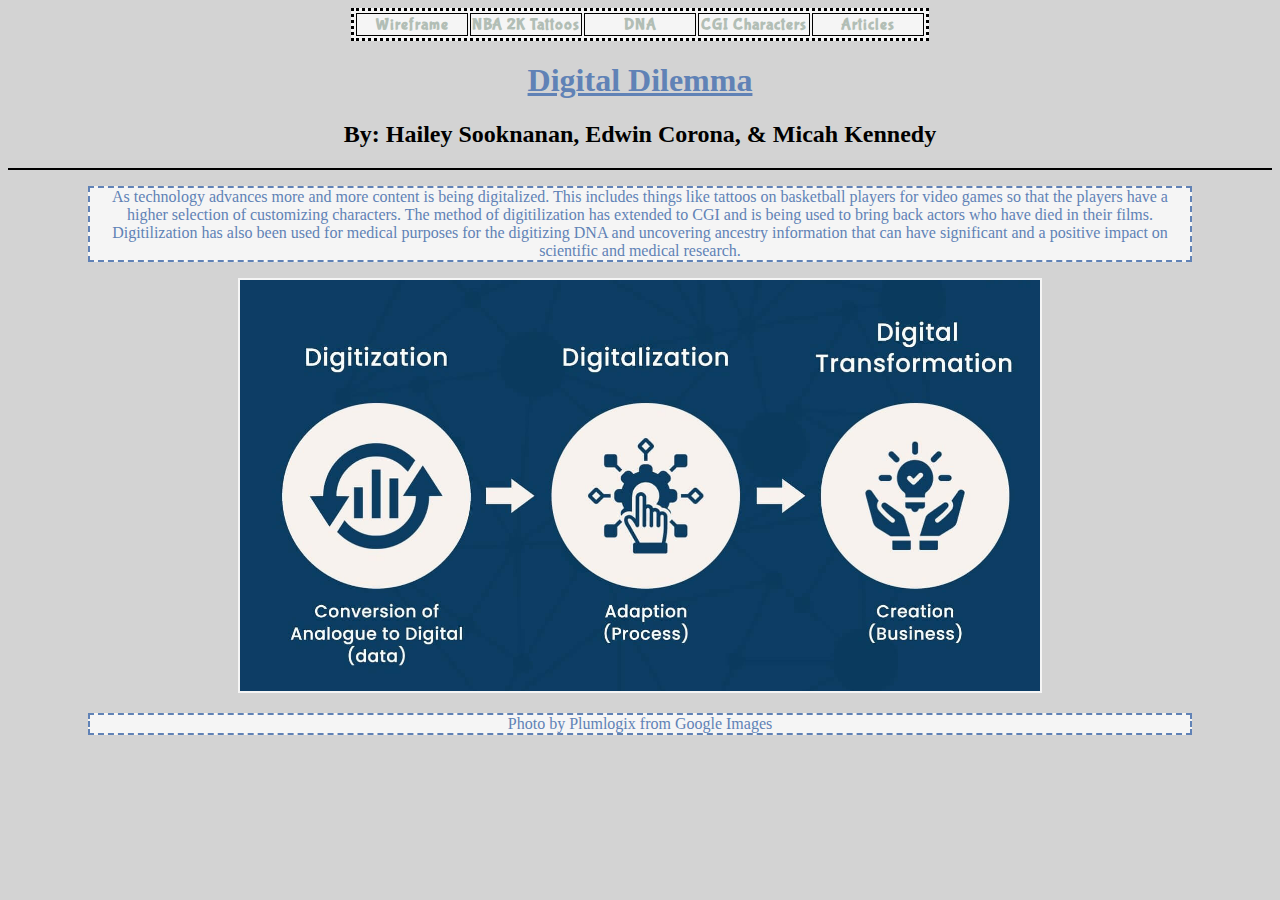
<file: index.html>
<!DOCTYPE html>
<html>
  <head>
    <meta charset="utf-8">
    <meta name="viewport" content="width=device-width">
    <title>Project - Group  Dilemma</title>
    <link rel="icon" type="image/png" href="../images/favicon.png">
    <link type="text/css" rel="stylesheet" href="style.css">
 <link type="text/css" rel="stylesheet" href="../mkpro.css">
    <link rel="preconnect" href="https://fonts.googleapis.com">
    <link rel="preconnect" href="https://fonts.gstatic.com" crossorigin>
    <link href="https://fonts.googleapis.com/css2?family=Bubblegum+Sans&display=swap" rel="stylesheet">
    <style>
     a:link {
  color:#B2BEB5 ;
  background-color: transparent;
  text-decoration: none;
}

a:visited {
  color: #A9A9A9;
  background-color: transparent;
  text-decoration: none;
}

a:hover {
  color: #B2BEB5;
  background-color: whitesmoke;
  text-decoration: underline;
}

a:active {
  color: #818589;
  background-color: transparent;
  text-decoration: underline;
}
      
        </style>
  </head>
  <body>
    <center>
      <table>
        <th width="20%"><a href="html/wireframe.html">Wireframe</a></th>
        <th width="20%"><a href="html/tattoo.html">NBA 2K Tattoos</a></th>
        <th width="20%"><a href="html/dna.html">DNA</a></th>
        <th width="20%"><a href="html/cgi.html">CGI Characters</a></th>
        <th width="20%"><a href="html/page5.html">Articles</a></th>
     
      </table>
<h1>Digital Dilemma</h1>
<h2>By: Hailey Sooknanan, Edwin Corona, & Micah Kennedy</h2>
      <hr color="black">
<p>As technology advances more and more content is being digitalized. This includes things like tattoos on basketball players for video games so that the players have a higher selection of customizing characters. The method of digitilization has extended to CGI and is being used to bring back actors who have died in their films. Digitilization has also been used for medical purposes for the digitizing DNA and uncovering ancestry information that can have significant and a positive impact on scientific and medical research.</p>
<a href="https://plumlogix.com/digitization-vs-digitalization-vs-digital-transformation/"><img src="../images/digitization.jpg" alt="Digitization" width="800"></a>
<p>Photo by Plumlogix from Google Images</p>
      
    </center>
    
  </body>
</html>
</file>
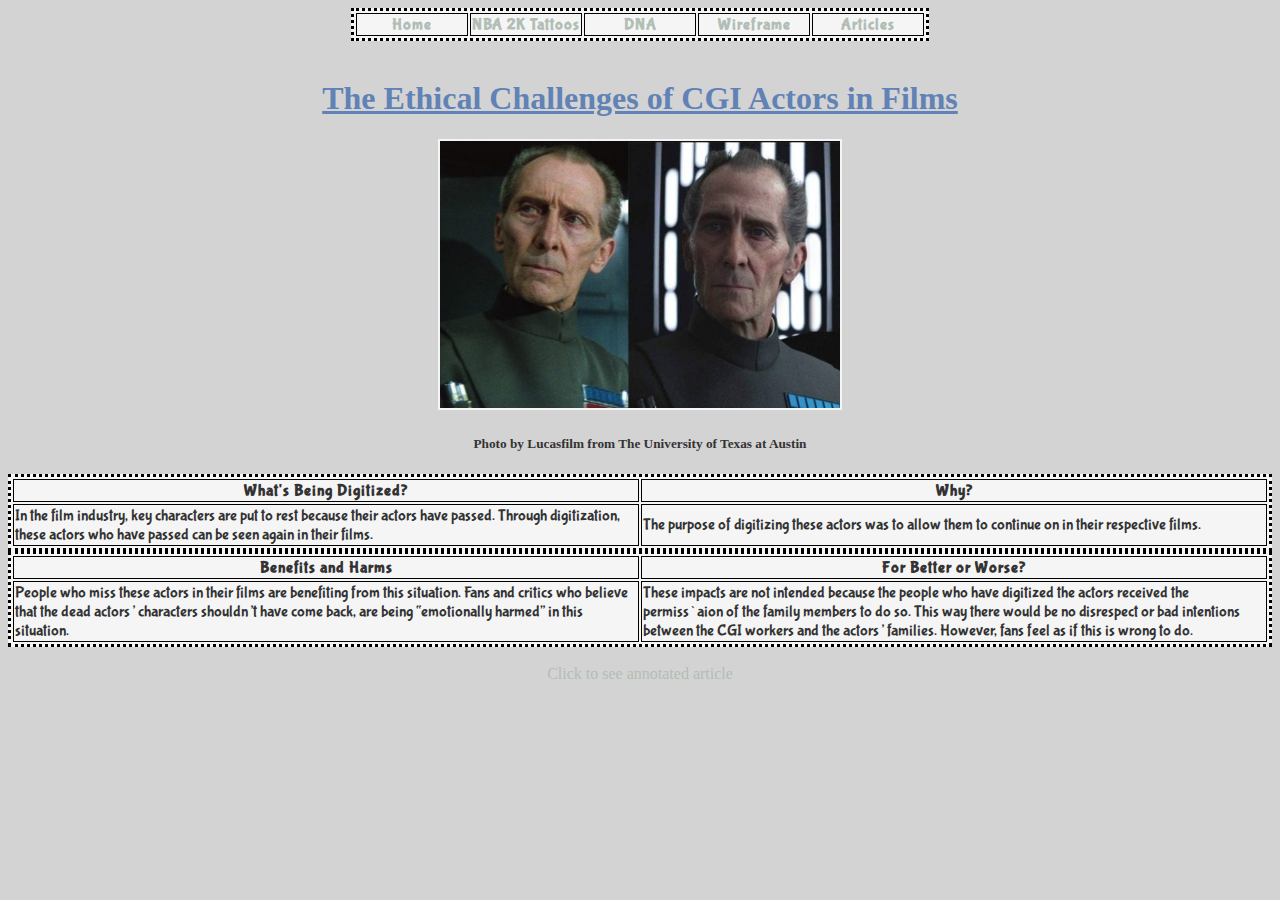
<file: html/cgi.html>
<!DOCTYPE html>
<html>
  <head>
    <meta charset="utf-8">
    <meta name="viewport" content="width=device-width">
    <title>Project - Group Dilemma</title>
    <link type="text/css" rel="stylesheet" href="../style.css">
    <link rel="icon" type="image/png" href="../images/favicon.png">
    <link type="text/css" rel="stylesheet" href="../mkpro.css">
    <link rel="preconnect" href="https://fonts.googleapis.com">
    <link rel="preconnect" href="https://fonts.gstatic.com" crossorigin>
    <link href="https://fonts.googleapis.com/css2?family=Bubblegum+Sans&display=swap" rel="stylesheet">
    <style>
      .myDiv{
        font-family: 'Fantasy', cursive;
      }
        
     a:link {
  color:#B2BEB5 ;
  background-color: transparent;
  text-decoration: none;
}

a:visited {
  color: #A9A9A9;
  background-color: transparent;
  text-decoration: none;
}

a:hover {
  color: #B2BEB5;
  background-color: whitesmoke;
  text-decoration: underline;
}

a:active {
  color: #818589;
  background-color: transparent;
  text-decoration: underline;
}
      </style>
      </style>
  </head>
  <body bgcolor="#FFF7EC">
<center>
  <table>
    <div class="myDiv">
    <th width="20%"><a href="../index.html">Home</a></th>
    <th width="20%"><a href="tattoo.html">NBA 2K Tattoos</a></th>
    <th width="20%"><a href="dna.html">DNA</a></th>
    <th width="20%"><a href="wireframe.html">Wireframe</a></th>
    <th width="20%"><a href="page5.html">Articles</a></th>
    </div>
  </table>
  <br>
  <h1>The Ethical Challenges of CGI Actors in Films</h1>
  <a href="https://mediaengagement.org/research/the-ethics-of-computer-generated-actors/"><img src="../images/cgi.jpg" alt="CGI Characters" width="400"></a>
  <h5>Photo by Lucasfilm from The University of Texas at Austin</h5>
 
  <table>
    <th width="50%">What's Being Digitized?</th>
    <th width="50%">Why?</th>
    <tr>
      <td>In the film industry, key characters are put to rest because their actors have passed. Through digitization, these actors who have passed can be seen again in their films.</td>
      <td>The purpose of digitizing these actors was to allow them to continue on in their respective films.</td>
  </table>
  <table>
    <th width="50%">Benefits and Harms</th>
    <th width="50%">For Better or Worse? </th>
    <tr>
      <td>People who miss these actors in their films are benefiting from this situation. Fans and critics who believe that the dead actors’ characters shouldn’t have come back, are being “emotionally harmed” in this situation.</td>
      <td>These impacts are not intended because the people who have digitized the actors received the permiss`aion of the family members to do so. This way there would be no disrespect or bad intentions between the CGI workers and the actors’ families. However, fans feel as if this is wrong to do.</td>
    </tr>
  </table>
  <br>
  <th width="20%"><a href="../html/page5.html">Click to see annotated article</a></th>
</center>

  
  </body>
</html>
</file>
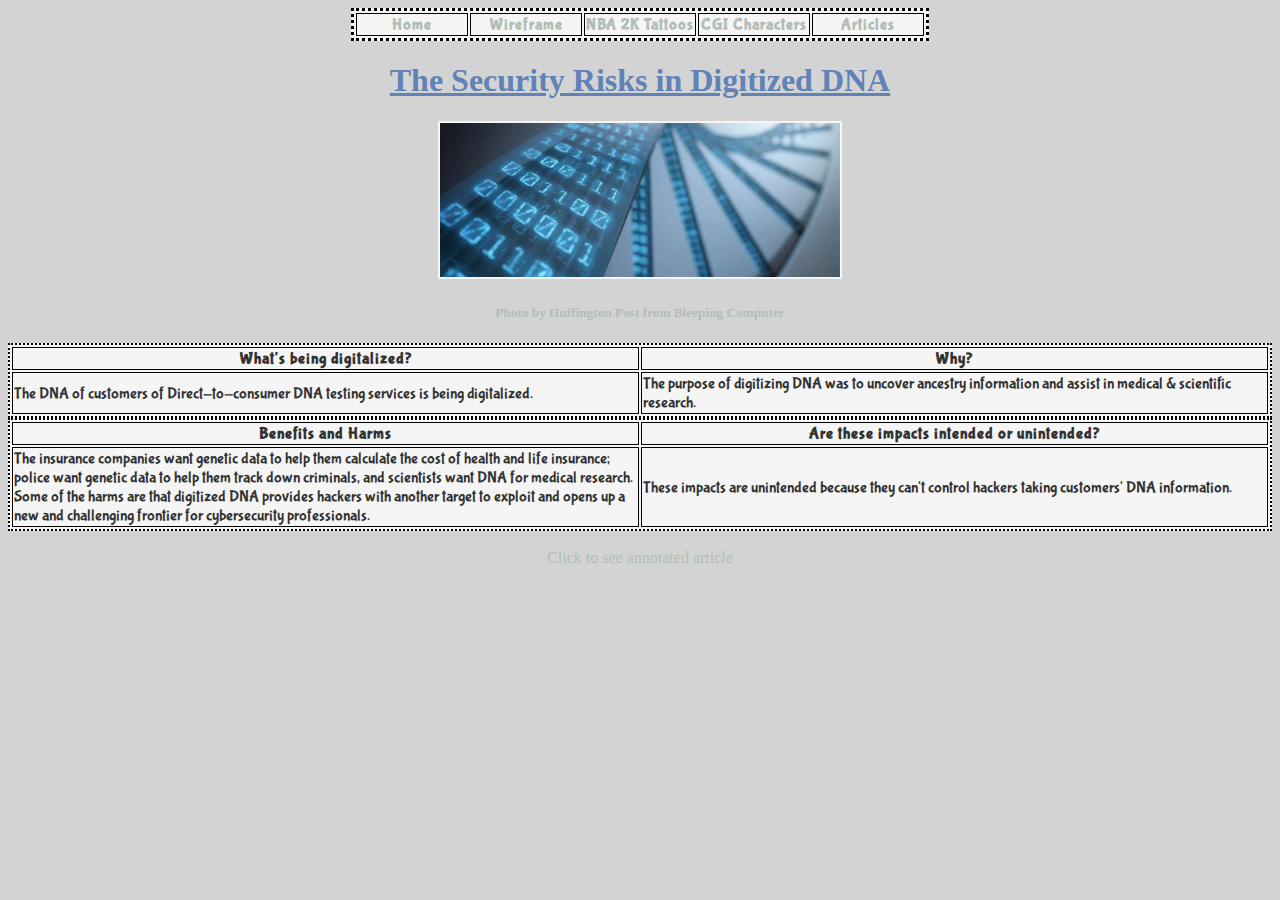
<file: html/dna.html>
<!DOCTYPE html>
<html>
  <head>
    <meta charset="utf-8">
    <meta name="viewport" content="width=device-width">
    <title>Project - Group Dilemma</title>
    <link rel="icon" type="image/png" href="../images/favicon.png">
     <link type="text/css" rel="stylesheet" href="../mkpro.css">
    <link rel="preconnect" href="https://fonts.googleapis.com">
    <link rel="preconnect" href="https://fonts.gstatic.com" crossorigin>
    <link href="https://fonts.googleapis.com/css2?family=Bubblegum+Sans&display=swap" rel="stylesheet">
    <link type="text/css" rel="stylesheet" href="../style.css">
    <style>
     a:link {
  color:#B2BEB5 ;
  background-color: transparent;
  text-decoration: none;
}

a:visited {
  color: #A9A9A9;
  background-color: transparent;
  text-decoration: none;
}

a:hover {
  color: #B2BEB5;
  background-color: whitesmoke;
  text-decoration: underline;
}

a:active {
  color: #818589;
  background-color: transparent;
  text-decoration: underline;
}
      </style>
  </head>
  <body>
    <center>
      <table>
        <div class="myDiv">
        <th width="20%"><a href="../index.html">Home</a></th>
          <th width="20%"><a href="wireframe.html">Wireframe</a></th>
        <th width="20%"><a href="tattoo.html">NBA 2K Tattoos</a></th>
       
        <th width="20%"><a href="cgi.html">CGI Characters</a></th>
        <th width="20%"><a href="page5.html">Articles</a></th>
        </div>
      </table>
      <h1>The Security Risks in Digitized DNA </h1>
      <center>
        <a href="https://www.bleepingcomputer.com/news/security/dna-testing-kits-and-the-security-risks-in-digitized-dna/" target="_blank">
        <img src="../images/dna.webp" alt="DNA" width="400"><h5>Photo by Huffington Post from Bleeping Computer</h5></a></center>
    <table border="2">
    <th width="20%">What's being digitalized?</th>
      <th width="20%">Why?</th>
      <tr>
        <td>The DNA of customers of  Direct-to-consumer DNA testing services is being digitalized. </td>
        <td>The purpose of digitizing DNA was to uncover ancestry information and assist in medical & scientific research.
</td>
    </tr>
    </table>
  <table border="2">
      <th width="20%">Benefits and Harms </th>
      <th width="20%">Are these impacts intended or unintended?</th>
<tr>
  <td>  The insurance companies want genetic data to help them calculate the cost of health and life insurance; police want genetic data to help them track down criminals, and scientists want DNA for medical research. Some of the harms are that digitized DNA provides hackers with another target to exploit and opens up a new and challenging frontier for cybersecurity professionals.
</td>
  <td> These impacts are unintended because they can't control hackers taking customers' DNA information.</td>
</tr>
  </table>
      <br>
      <th width="20%"><a href="../html/page5.html">Click to see annotated article</a></th>
  </body>
</html>
</file>
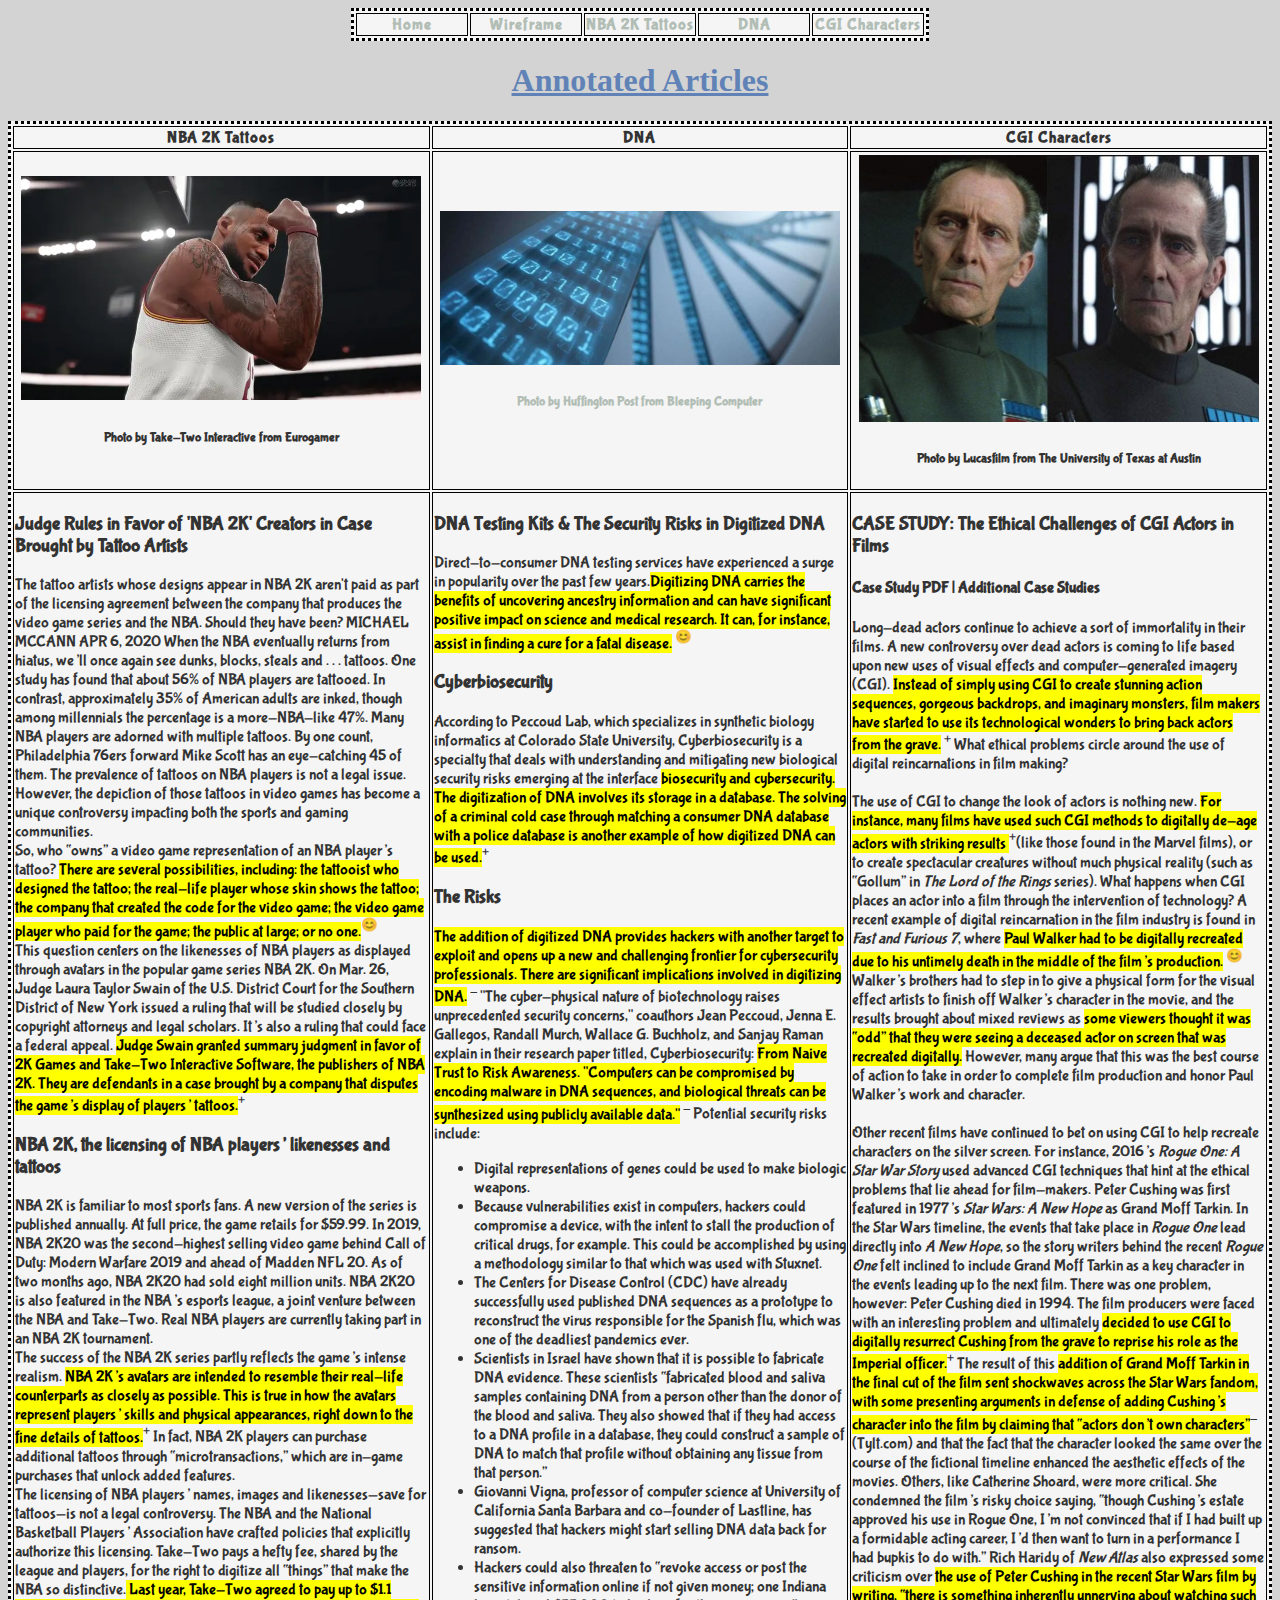
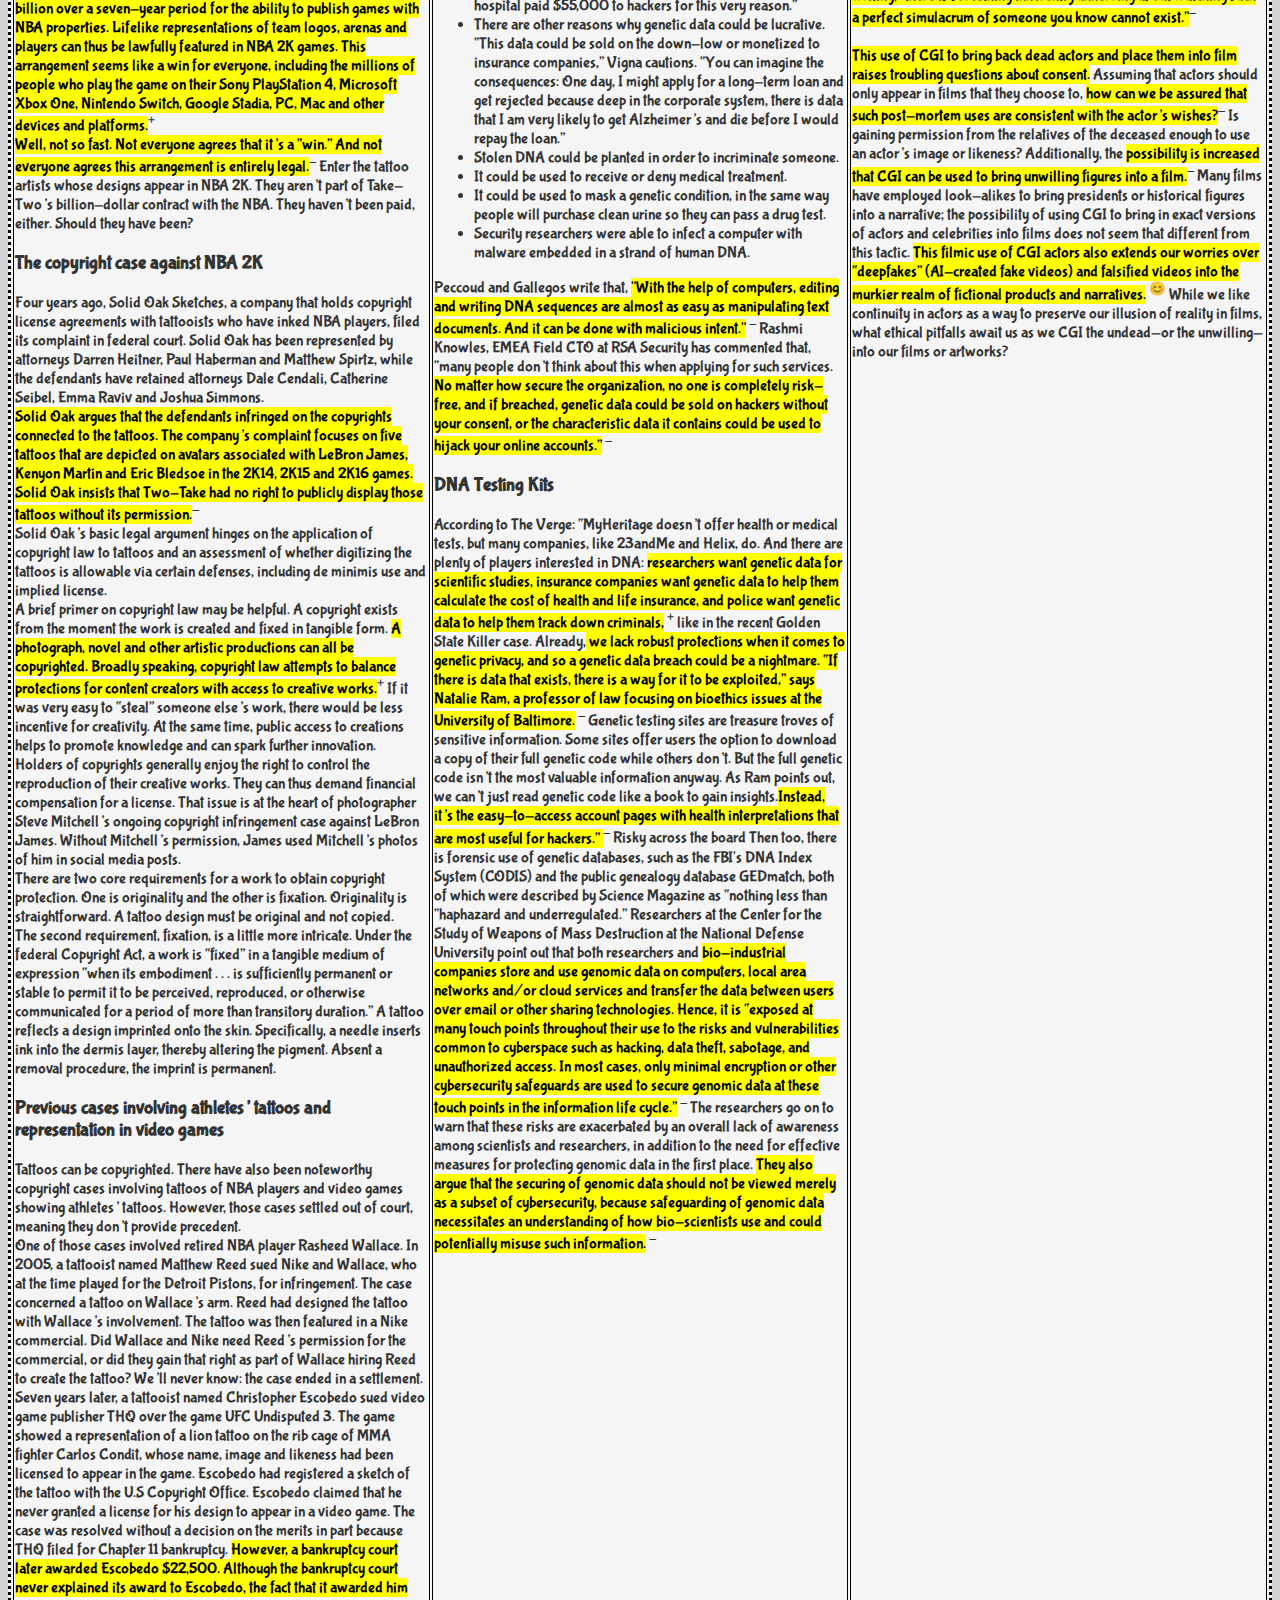
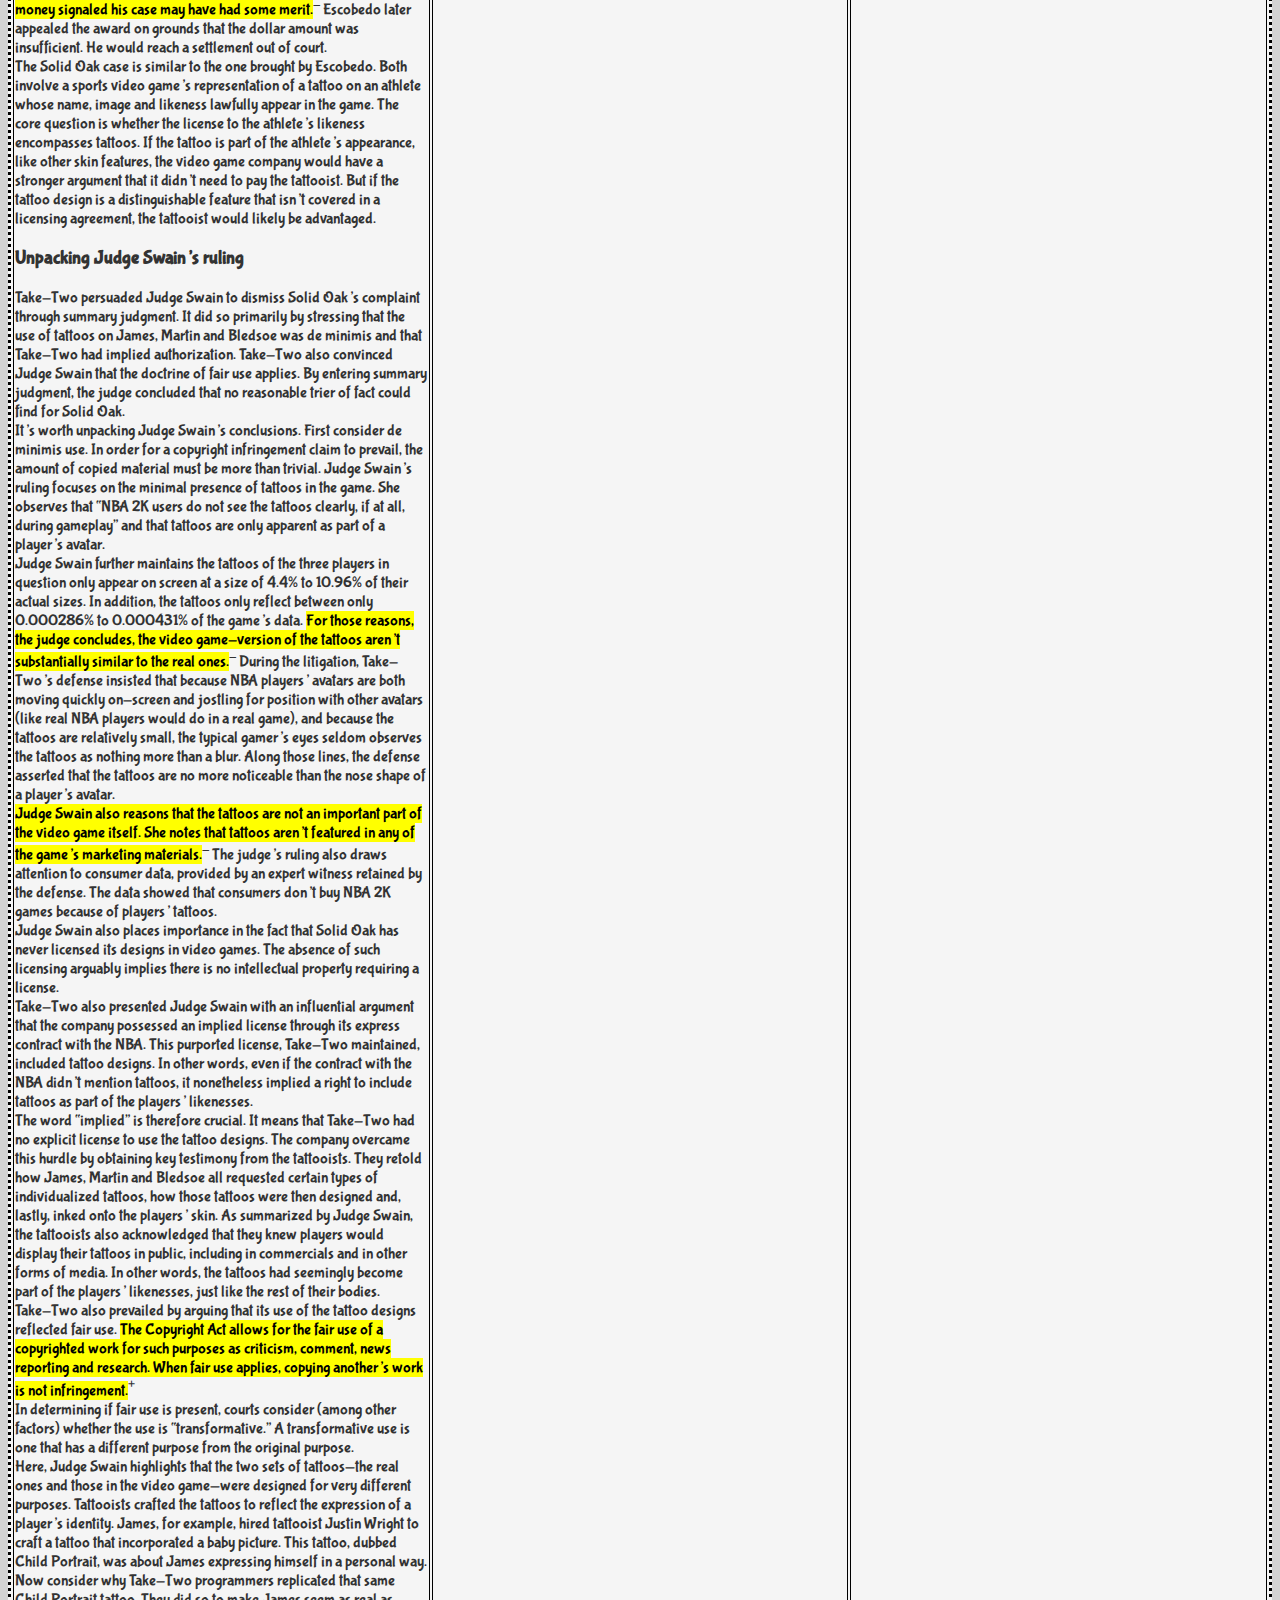
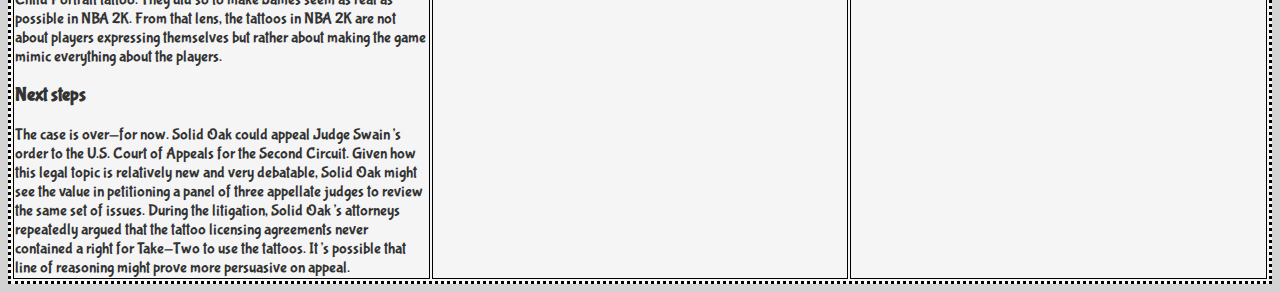
<file: html/page5.html>
<!DOCTYPE html>
<html>
  <head>
    <meta charset="utf-8">
    <meta name="viewport" content="width=device-width">
    <title>LProject - Group Dilemma</title>
    <link rel="icon" type="image/png" href="../images/favicon.png">
    <link type="text/css" rel="stylesheet" href="../mkpro.css">
    <link rel="preconnect" href="https://fonts.googleapis.com">
    <link rel="preconnect" href="https://fonts.gstatic.com" crossorigin>
    <link href="https://fonts.googleapis.com/css2?family=Bubblegum+Sans&display=swap" rel="stylesheet">
    <link href="../style.css" rel="stylesheet" type="text/css" />
    <style>
     a:link {
  color:#B2BEB5 ;
  background-color: transparent;
  text-decoration: none;
}

a:visited {
  color: #A9A9A9;
  background-color: transparent;
  text-decoration: none;
}

a:hover {
  color: #B2BEB5;
  background-color: whitesmoke;
  text-decoration: underline;
}

a:active {
  color: #818589;
  background-color: transparent;
  text-decoration: underline;
}
      
        </style>
  </head>
  <body>
    <center>
    <table>
    <div class="myDiv">
    <th width="20%"><a href="../index.html">Home</a></th>
      <th width="20%"><a href="wireframe.html">Wireframe</a></th>
    <th width="20%"><a href="tattoo.html">NBA 2K Tattoos</a></th>
    <th width="20%"><a href="dna.html">DNA</a></th>
    <th width="20%"><a href="cgi.html">CGI Characters</a></th>
  
    </div>
  </table>
    <h1>Annotated Articles</h1>
 <table>
<th width="33%">NBA 2K Tattoos</th>
      <th width="33%">DNA</th>
      <th width="33%">CGI Characters</th>
      <tr>
        <td><center> <a href="https://www.eurogamer.net/take-two-sued-over-portrayal-of-player-tattoos-in-nba-2k16"><img src="../images/tattoo.webp" alt="NBA 2K Tattoo" width="400"></a><h5>Photo by Take-Two Interactive from Eurogamer</h5></center></td>
        <td><center>  <a href="https://www.bleepingcomputer.com/news/security/dna-testing-kits-and-the-security-risks-in-digitized-dna/" target="_blank"> <img src="../images/dna.webp" alt="DNA" width="400"><h5>Photo by Huffington Post from Bleeping Computer</h5></a></center></td>
        <td><center><a href="https://mediaengagement.org/research/the-ethics-of-computer-generated-actors/"><img src="../images/cgi.jpg" alt="CGI Characters" width="400"></a><h5>Photo by Lucasfilm from The University of Texas at Austin</h5></center></td>
      </tr>
   <tr>
        <td> <h3>Judge Rules in Favor of 'NBA 2K' Creators in Case Brought by Tattoo Artists</h3>
        The tattoo artists whose designs appear in NBA 2K aren't paid as part of the licensing agreement between the company that produces the video game series and the NBA. Should they have been?
        MICHAEL MCCANN
        APR 6, 2020
        When the NBA eventually returns from hiatus, we’ll once again see dunks, blocks, steals and . . . tattoos. One study has found that about 56% of NBA players are tattooed. In contrast, approximately 35% of American adults are inked, though among millennials the percentage is a more-NBA-like 47%. Many NBA players are adorned with multiple tattoos. By one count, Philadelphia 76ers forward Mike Scott has an eye-catching 45 of them.
        The prevalence of tattoos on NBA players is not a legal issue. However, the depiction of those tattoos in video games has become a unique controversy impacting both the sports and gaming communities.
          <br>
          So, who “owns” a video game representation of an NBA player’s tattoo? <mark> There are several possibilities, including: the tattooist who designed the tattoo; the real-life player whose skin shows the tattoo; the company that created the code for the video game; the video game player who paid for the game; the public at large; or no one.</mark><sup>😊</sup>
        <br>  
          This question centers on the likenesses of NBA players as displayed through avatars in the popular game series NBA 2K. On Mar. 26, Judge Laura Taylor Swain of the U.S. District Court for the Southern District of New York issued a ruling that will be studied closely by copyright attorneys and legal scholars. It’s also a ruling that could face a federal appeal. <mark>Judge Swain granted summary judgment in favor of 2K Games and Take-Two Interactive Software, the publishers of NBA 2K. They are defendants in a case brought by a company that disputes the game’s display of players’ tattoos.</mark><sup>+</sup>
         <h3> NBA 2K, the licensing of NBA players’ likenesses and tattoos</h3>
          NBA 2K is familiar to most sports fans. A new version of the series is published annually. At full price, the game retails for $59.99. In 2019, NBA 2K20 was the second-highest selling video game behind Call of Duty: Modern Warfare 2019 and ahead of Madden NFL 20. As of two months ago, NBA 2K20 had sold eight million units. NBA 2K20 is also featured in the NBA’s esports league, a joint venture between the NBA and Take-Two. Real NBA players are currently taking part in an NBA 2K tournament.
          <br>The success of the NBA 2K series partly reflects the game’s intense realism. <mark>NBA 2K’s avatars are intended to resemble their real-life counterparts as closely as possible. This is true in how the avatars represent players’ skills and physical appearances, right down to the fine details of tattoos.</mark><sup>+</sup> In fact, NBA 2K players can purchase additional tattoos through “microtransactions,” which are in-game purchases that unlock added features.
        <br>  The licensing of NBA players’ names, images and likenesses—save for tattoos—is not a legal controversy. The NBA and the National Basketball Players’ Association have crafted policies that explicitly authorize this licensing. Take-Two pays a hefty fee, shared by the league and players, for the right to digitize all “things” that make the NBA so distinctive.<mark> Last year, Take-Two agreed to pay up to $1.1 billion over a seven-year period for the ability to publish games with NBA properties. Lifelike representations of team logos, arenas and players can thus be lawfully featured in NBA 2K games. This arrangement seems like a win for everyone, including the millions of people who play the game on their Sony PlayStation 4, Microsoft Xbox One, Nintendo Switch, Google Stadia, PC, Mac and other devices and platforms.</mark><sup>+</sup>
          <br><mark>Well, not so fast. Not everyone agrees that it’s a “win.” And not everyone agrees this arrangement is entirely legal.</mark><sup>-</sup>
          Enter the tattoo artists whose designs appear in NBA 2K. They aren’t part of Take-Two’s billion-dollar contract with the NBA. They haven’t been paid, either. Should they have been?
<h3>The copyright case against NBA 2K</h3>
Four years ago, Solid Oak Sketches, a company that holds copyright license agreements with tattooists who have inked NBA players, filed its complaint in federal court. Solid Oak has been represented by attorneys Darren Heitner, Paul Haberman and Matthew Spirtz, while the defendants have retained attorneys Dale Cendali, Catherine Seibel, Emma Raviv and Joshua Simmons.
<br><mark>Solid Oak argues that the defendants infringed on the copyrights connected to the tattoos. The company’s complaint focuses on five tattoos that are depicted on avatars associated with LeBron James, Kenyon Martin and Eric Bledsoe in the 2K14, 2K15 and 2K16 games. Solid Oak insists that Two-Take had no right to publicly display those tattoos without its permission.</mark><sup>-</sup>
<br>Solid Oak’s basic legal argument hinges on the application of copyright law to tattoos and an assessment of whether digitizing the tattoos is allowable via certain defenses, including de minimis use and implied license.
<br>A brief primer on copyright law may be helpful. A copyright exists from the moment the work is created and fixed in tangible form. <mark>A photograph, novel and other artistic productions can all be copyrighted. Broadly speaking, copyright law attempts to balance protections for content creators with access to creative works.</mark><sup>+</sup> If it was very easy to “steal” someone else’s work, there would be less incentive for creativity. At the same time, public access to creations helps to promote knowledge and can spark further innovation.
        <br>  Holders of copyrights generally enjoy the right to control the reproduction of their creative works. They can thus demand financial compensation for a license. That issue is at the heart of photographer Steve Mitchell’s ongoing copyright infringement case against LeBron James. Without Mitchell’s permission, James used Mitchell’s photos of him in social media posts.
        <br>  There are two core requirements for a work to obtain copyright protection. One is originality and the other is fixation. Originality is straightforward. A tattoo design must be original and not copied. 
        <br>  The second requirement, fixation, is a little more intricate. Under the federal Copyright Act, a work is “fixed” in a tangible medium of expression “when its embodiment . . . is sufficiently permanent or stable to permit it to be perceived, reproduced, or otherwise communicated for a period of more than transitory duration.” A tattoo reflects a design imprinted onto the skin. Specifically, a needle inserts ink into the dermis layer, thereby altering the pigment. Absent a removal procedure, the imprint is permanent.
      
          <h3>Previous cases involving athletes’ tattoos and representation in video games</h3>
          Tattoos can be copyrighted. There have also been noteworthy copyright cases involving tattoos of NBA players and video games showing athletes’ tattoos. However, those cases settled out of court, meaning they don’t provide precedent.
         <br> One of those cases involved retired NBA player Rasheed Wallace. In 2005, a tattooist named Matthew Reed sued Nike and Wallace, who at the time played for the Detroit Pistons, for infringement. The case concerned a tattoo on Wallace’s arm. Reed had designed the tattoo with Wallace’s involvement. The tattoo was then featured in a Nike commercial. Did Wallace and Nike need Reed’s permission for the commercial, or did they gain that right as part of Wallace hiring Reed to create the tattoo? We’ll never know: the case ended in a settlement.
        <br>  Seven years later, a tattooist named Christopher Escobedo sued video game publisher THQ over the game UFC Undisputed 3. The game showed a representation of a lion tattoo on the rib cage of MMA fighter Carlos Condit, whose name, image and likeness had been licensed to appear in the game. Escobedo had registered a sketch of the tattoo with the U.S Copyright Office. Escobedo claimed that he never granted a license for his design to appear in a video game. The case was resolved without a decision on the merits in part because THQ filed for Chapter 11 bankruptcy. <mark>However, a bankruptcy court later awarded Escobedo $22,500. Although the bankruptcy court never explained its award to Escobedo, the fact that it awarded him money signaled his case may have had some merit.</mark><sup>-</sup> Escobedo later appealed the award on grounds that the dollar amount was insufficient. He would reach a settlement out of court.
         <br> The Solid Oak case is similar to the one brought by Escobedo. Both involve a sports video game’s representation of a tattoo on an athlete whose name, image and likeness lawfully appear in the game. The core question is whether the license to the athlete’s likeness encompasses tattoos. If the tattoo is part of the athlete’s appearance, like other skin features, the video game company would have a stronger argument that it didn’t need to pay the tattooist. But if the tattoo design is a distinguishable feature that isn’t covered in a licensing agreement, the tattooist would likely be advantaged.
         <h3> Unpacking Judge Swain’s ruling</h3>
          Take-Two persuaded Judge Swain to dismiss Solid Oak’s complaint through summary judgment. It did so primarily by stressing that the use of tattoos on James, Martin and Bledsoe was de minimis and that Take-Two had implied authorization. Take-Two also convinced Judge Swain that the doctrine of fair use applies. By entering summary judgment, the judge concluded that no reasonable trier of fact could find for Solid Oak.
          <br>It’s worth unpacking Judge Swain’s conclusions. First consider de minimis use. In order for a copyright infringement claim to prevail, the amount of copied material must be more than trivial. Judge Swain’s ruling focuses on the minimal presence of tattoos in the game. She observes that “NBA 2K users do not see the tattoos clearly, if at all, during gameplay” and that tattoos are only apparent as part of a player’s avatar.
         <br> Judge Swain further maintains the tattoos of the three players in question only appear on screen at a size of 4.4% to 10.96% of their actual sizes. In addition, the tattoos only reflect between only 0.000286% to 0.000431% of the game’s data. <mark>For those reasons, the judge concludes, the video game-version of the tattoos aren’t substantially similar to the real ones.</mark><sup>-</sup> During the litigation, Take-Two’s defense insisted that because NBA players’ avatars are both moving quickly on-screen and jostling for position with other avatars (like real NBA players would do in a real game), and because the tattoos are relatively small, the typical gamer’s eyes seldom observes the tattoos as nothing more than a blur. Along those lines, the defense asserted that the tattoos are no more noticeable than the nose shape of a player’s avatar.
         <br> <mark>Judge Swain also reasons that the tattoos are not an important part of the video game itself. She notes that tattoos aren’t featured in any of the game’s marketing materials.</mark><sup>-</sup> The judge’s ruling also draws attention to consumer data, provided by an expert witness retained by the defense. The data showed that consumers don’t buy NBA 2K games because of players’ tattoos.
        <br>  Judge Swain also places importance in the fact that Solid Oak has never licensed its designs in video games. The absence of such licensing arguably implies there is no intellectual property requiring a license.
         <br> Take-Two also presented Judge Swain with an influential argument that the company possessed an implied license through its express contract with the NBA. This purported license, Take-Two maintained, included tattoo designs. In other words, even if the contract with the NBA didn’t mention tattoos, it nonetheless implied a right to include tattoos as part of the players’ likenesses.
       <br>   The word “implied” is therefore crucial. It means that Take-Two had no explicit license to use the tattoo designs. The company overcame this hurdle by obtaining key testimony from the tattooists. They retold how James, Martin and Bledsoe all requested certain types of individualized tattoos, how those tattoos were then designed and, lastly, inked onto the players’ skin. As summarized by Judge Swain, the tattooists also acknowledged that they knew players would display their tattoos in public, including in commercials and in other forms of media. In other words, the tattoos had seemingly become part of the players’ likenesses, just like the rest of their bodies.
       <br>   Take-Two also prevailed by arguing that its use of the tattoo designs reflected fair use. <mark> The Copyright Act allows for the fair use of a copyrighted work for such purposes as criticism, comment, news reporting and research. When fair use applies, copying another’s work is not infringement.</mark><sup>+</sup>
        <br>  In determining if fair use is present, courts consider (among other factors) whether the use is “transformative.” A transformative use is one that has a different purpose from the original purpose.
        <br>  Here, Judge Swain highlights that the two sets of tattoos—the real ones and those in the video game—were designed for very different purposes. Tattooists crafted the tattoos to reflect the expression of a player’s identity. James, for example, hired tattooist Justin Wright to craft a tattoo that incorporated a baby picture. This tattoo, dubbed Child Portrait, was about James expressing himself in a personal way. Now consider why Take-Two programmers replicated that same Child Portrait tattoo. They did so to make James seem as real as possible in NBA 2K. From that lens, the tattoos in NBA 2K are not about players expressing themselves but rather about making the game mimic everything about the players.
         <h3> Next steps</h3>
          The case is over—for now. Solid Oak could appeal Judge Swain’s order to the U.S. Court of Appeals for the Second Circuit. Given how this legal topic is relatively new and very debatable, Solid Oak might see the value in petitioning a panel of three appellate judges to review the same set of issues. During the litigation, Solid Oak’s attorneys repeatedly argued that the tattoo licensing agreements never contained a right for Take-Two to use the tattoos. It’s possible that line of reasoning might prove more persuasive on appeal.
        </td>
       
        <td style="vertical-align: top;"> <h3>DNA Testing Kits & The Security Risks in Digitized DNA</h3>
          Direct-to-consumer DNA testing services have experienced a surge in popularity over the past few years.<mark>Digitizing DNA carries the benefits of uncovering ancestry information and can have significant positive impact on science and medical research. It can, for instance, assist in finding a cure for a fatal disease.</mark> <sup>😊</sup>
          <br>
          <h3>Cyberbiosecurity</h3>
          According to Peccoud Lab, which specializes in synthetic biology informatics at Colorado State University, Cyberbiosecurity is a specialty that deals with understanding and mitigating new biological security risks emerging at the interface <mark>biosecurity and cybersecurity. The digitization of DNA involves its storage in a database. The solving of a criminal cold case through matching a consumer DNA database with a police database is another example of how digitized DNA can be used.</mark><sup>+</sup>
        <br>
          <h3>The Risks
</h3>
          <mark>The addition of digitized DNA provides hackers with another target to exploit and opens up a new and challenging frontier for cybersecurity professionals. There are significant implications involved in digitizing DNA.</mark> <sup>-</sup>
          "The cyber-physical nature of biotechnology raises unprecedented security concerns," coauthors Jean Peccoud, Jenna E. Gallegos, Randall Murch, Wallace G. Buchholz, and Sanjay Raman explain in their research paper titled, Cyberbiosecurity: <mark>From Naive Trust to Risk Awareness. "Computers can be compromised by encoding malware in DNA sequences, and biological threats can be synthesized using publicly available data."</mark> <sup>-</sup>
          Potential security risks include:
<ul>
  <li>Digital representations of genes could be used to make biologic weapons.
</li>
  <li>Because vulnerabilities exist in computers, hackers could compromise a device, with the intent to stall the production of critical drugs, for example. This could be accomplished by using a methodology similar to 
  that which was used with Stuxnet.
</li>
  <li>The Centers for Disease Control (CDC) have already successfully used published DNA sequences as a prototype to reconstruct the virus responsible for the Spanish flu, which was one of the deadliest pandemics ever.
</li>
  <li>Scientists in Israel have shown that it is possible to fabricate DNA evidence. These scientists “fabricated blood and saliva samples containing DNA from a person other than the donor of the blood and saliva. They also showed that if they had access to a DNA profile in a database, they could construct a sample of DNA to match that profile without obtaining any tissue from that person.”
</li>
  <li>Giovanni Vigna, professor of computer science at University of California Santa Barbara and co-founder of Lastline, has suggested that hackers might start selling DNA data back for ransom.
</li>
  <li>Hackers could also threaten to “revoke access or post the sensitive information online if not given money; one Indiana hospital paid $55,000 to hackers for this very reason.”
</li>
  <li>There are other reasons why genetic data could be lucrative. “This data could be sold on the down-low or monetized to insurance companies,” Vigna cautions. “You can imagine the consequences: One day, I might apply for a long-term loan and get rejected because deep in the corporate system, there is data that I am very likely to get Alzheimer’s and die before I would repay the loan.”
</li>
  <li>Stolen DNA could be planted in order to incriminate someone.</li>
  <li>It could be used to receive or deny  medical treatment.
</li>
  <li>It could be used to mask a genetic condition, in the same way people will purchase clean urine so they can pass a drug test.
</li>
  <li>Security researchers were able to infect a computer with malware embedded in a strand of human DNA.
</li>
</ul>
          Peccoud and Gallegos write that, <mark>"With the help of computers, editing and writing DNA sequences are almost as easy as manipulating text documents. And it can be done with malicious intent."</mark> <sup>-</sup> Rashmi Knowles, EMEA Field CTO at RSA Security has commented that, “many people don’t think about this when applying for such services. <mark>No matter how secure the organization, no one is completely risk-free, and if breached, genetic data could be sold on hackers without your consent, or the characteristic data it contains could be used to hijack your online accounts.”</mark> <sup>-</sup>
<br> 
          <h3>DNA Testing Kits
</h3>
          According to The Verge:
          “MyHeritage doesn’t offer health or medical tests, but many companies, like 23andMe and Helix, do. And there are plenty of players interested in DNA: <mark>researchers want genetic data for scientific studies, insurance companies want genetic data to help them calculate the cost of health and life insurance, and police want genetic data to help them track down criminals,</mark> <sup>+</sup> like in the recent Golden State Killer case. Already,<mark> we lack robust protections when it comes to genetic privacy, and so a genetic data breach could be a nightmare. “If there is data that exists, there is a way for it to be exploited,” says Natalie Ram, a professor of law focusing on bioethics issues at the University of Baltimore.</mark> <sup>-</sup>
          Genetic testing sites are treasure troves of sensitive information. Some sites offer users the option to download a copy of their full genetic code while others don’t. But the full genetic code isn’t the most valuable information anyway. As Ram points out, we can’t just read genetic code like a book to gain insights.<mark>Instead, it’s the easy-to-access account pages with health interpretations that are most useful for hackers.” </mark> <sup>-</sup>
          Risky across the board
          Then too, there is forensic use of genetic databases, such as the FBI's DNA Index System (CODIS) and the public genealogy database GEDmatch, both of which were described by Science Magazine as “nothing less than “haphazard and underregulated.”
          Researchers at the Center for the Study of Weapons of Mass Destruction at the National Defense University point out that both researchers and <mark>bio-industrial companies store and use genomic data on computers, local area networks and/or cloud services and transfer the data between users over email or other sharing technologies. Hence, it is “exposed at many touch points throughout their use to the risks and vulnerabilities common to cyberspace such as hacking, data theft, sabotage, and unauthorized access. In most cases, only minimal encryption or other cybersecurity safeguards are used to secure genomic data at these touch points in the information life cycle.”</mark> <sup>-</sup>
          The researchers go on to warn that these risks are exacerbated by an overall lack of awareness among scientists and researchers, in addition to the need for effective measures for protecting genomic data in the first place. <mark>They also argue that the securing of genomic data should not be viewed merely as a subset of cybersecurity, because safeguarding of genomic data necessitates an understanding of how bio-scientists use and could potentially misuse such information.</mark> <sup>-</sup>
        </td>
     <td style="vertical-align: top;"><h3>CASE STUDY: The Ethical Challenges of CGI Actors in Films</h3>
       
       <h4>Case Study PDF | Additional Case Studies</h4>

       Long-dead actors continue to achieve a sort of immortality in their films. A new controversy over dead actors is coming to life based upon new uses of visual effects and computer-generated imagery (CGI). <mark>Instead of simply using CGI to create stunning action sequences, gorgeous backdrops, and imaginary monsters, film makers have started to use its technological wonders to bring back actors from the grave.</mark> <sup>+</sup> What ethical problems circle around the use of digital reincarnations in film making? 
       <br><br>
       The use of CGI to change the look of actors is nothing new. <mark>For instance, many films have used such CGI methods to digitally de-age actors with striking results </mark> <sup>+</sup>(like those found in the Marvel films), or to create spectacular creatures without much physical reality (such as “Gollum” in <i>The Lord of the Rings</i> series). What happens when CGI places an actor into a film through the intervention of technology? A recent example of digital reincarnation in the film industry is found in <i>Fast and Furious 7</i>, where <mark>Paul Walker had to be digitally recreated due to his untimely death in the middle of the film’s production.</mark> <sup>😊</sup>Walker’s brothers had to step in to give a physical form for the visual effect artists to finish off Walker’s character in the movie, and the results brought about mixed reviews as <mark>some viewers thought it was “odd” that they were seeing a deceased actor on screen that was recreated digitally.</mark> However, many argue that this was the best course of action to take in order to complete film production and honor Paul Walker’s work and character.
       <br><br>
       Other recent films have continued to bet on using CGI to help recreate characters on the silver screen. For instance, 2016’s <i>Rogue One: A Star War Story</i> used advanced CGI techniques that hint at the ethical problems that lie ahead for film-makers. Peter Cushing was first featured in 1977’s <i>Star Wars: A New Hope</i> as Grand Moff Tarkin. In the Star Wars timeline, the events that take place in <i>Rogue One</i> lead directly into <i>A New Hope</i>, so the story writers behind the recent <i>Rogue One</i> felt inclined to include Grand Moff Tarkin as a key character in the events leading up to the next film. There was one problem, however: Peter Cushing died in 1994. The film producers were faced with an interesting problem and ultimately <mark>decided to use CGI to digitally resurrect Cushing from the grave to reprise his role as the Imperial officer.</mark><sup>+</sup> The result of this <mark>addition of Grand Moff Tarkin in the final cut of the film sent shockwaves across the Star Wars fandom, with some presenting arguments in defense of adding Cushing’s character into the film by claiming that “actors don’t own characters”</mark><sup>-</sup> (Tylt.com) and that the fact that the character looked the same over the course of the fictional timeline enhanced the aesthetic effects of the movies. Others, like Catherine Shoard, were more critical. She condemned the film’s risky choice saying, “though Cushing’s estate approved his use in Rogue One, I’m not convinced that if I had built up a formidable acting career, I’d then want to turn in a performance I had bupkis to do with.” Rich Haridy of <i>New Atlas</i> also expressed some criticism over <mark>the use of Peter Cushing in the recent Star Wars film by writing, “there is something inherently unnerving about watching such a perfect simulacrum of someone you know cannot exist.”</mark><sup>-</sup>
       <br><br>
       <mark>This use of CGI to bring back dead actors and place them into film raises troubling questions about consent.</mark> Assuming that actors should only appear in films that they choose to, <mark>how can we be assured that such post-mortem uses are consistent with the actor’s wishes?</mark><sup>-</sup>  Is gaining permission from the relatives of the deceased enough to use an actor’s image or likeness? Additionally, the <mark>possibility is increased that CGI can be used to bring unwilling figures into a film.</mark><sup>-</sup> Many films have employed look-alikes to bring presidents or historical figures into a narrative; the possibility of using CGI to bring in exact versions of actors and celebrities into films does not seem that different from this tactic. <mark>This filmic use of CGI actors also extends our worries over “deepfakes” (AI-created fake videos) and falsified videos into the murkier realm of fictional products and narratives.</mark><sup> 😊</sup> While we like continuity in actors as a way to preserve our illusion of reality in films, what ethical pitfalls await us as we CGI the undead—or the unwilling—into our films or artworks?
     </td>
      </tr>
    
    </table>



    </center>
  </body>
</html>
</file>
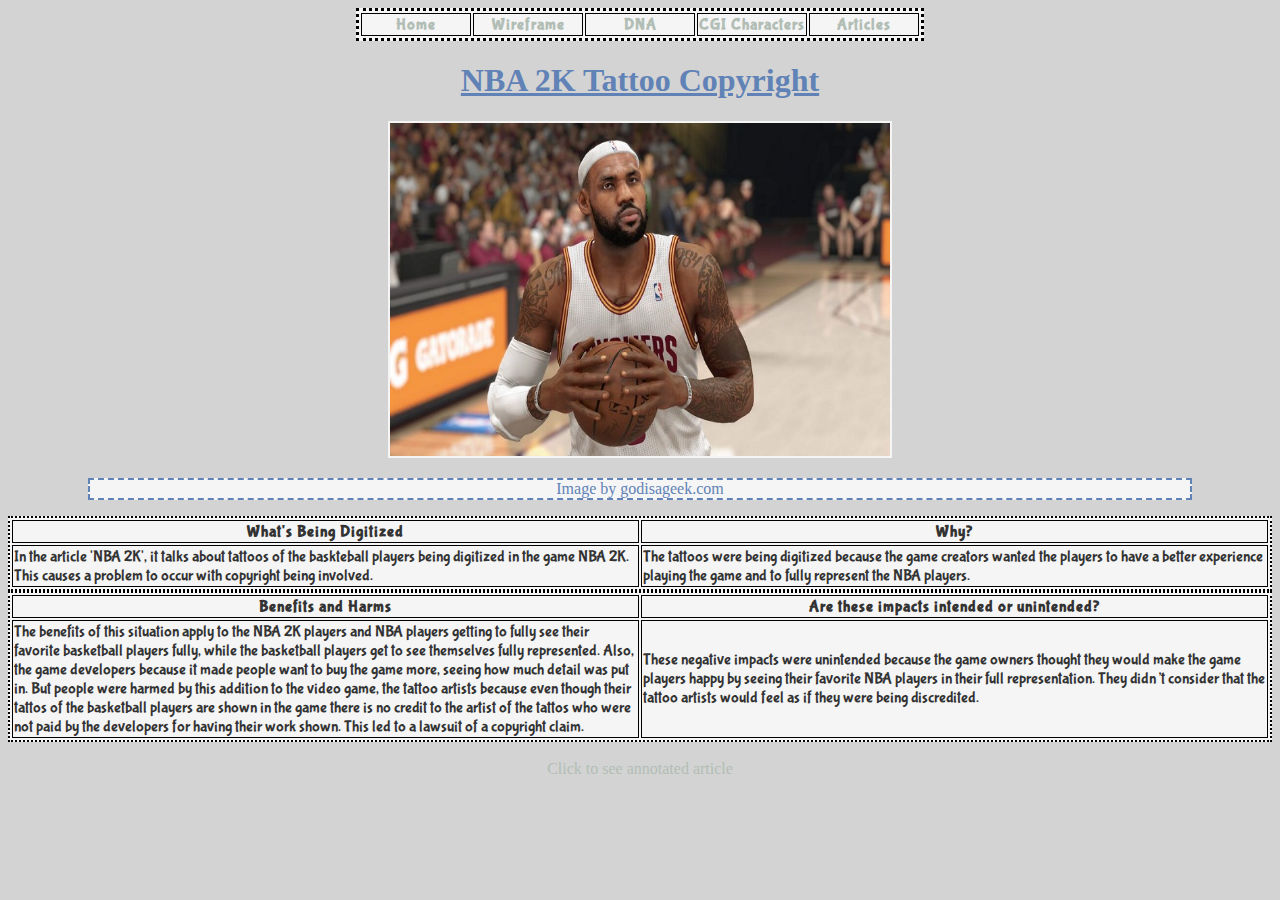
<file: html/tattoo.html>
<!DOCTYPE html>
<html>
  <head>
    <meta charset="utf-8">
    <meta name="viewport" content="width=device-width">
    <title>Project - Group Dilemma</title>
    <link rel="icon" type="image/png" href="../images/favicon.png">
    <link type="text/css" rel="stylesheet" href="../mkpro.css">
    <link rel="preconnect" href="https://fonts.googleapis.com">
    <link rel="preconnect" href="https://fonts.gstatic.com" crossorigin>
    <link href="https://fonts.googleapis.com/css2?family=Bubblegum+Sans&display=swap" rel="stylesheet">
    <link type="text/css" rel="stylesheet" href="../style.css">
    <style>
     a:link {
  color:#B2BEB5 ;
  background-color: transparent;
  text-decoration: none;
}

a:visited {
  color: #A9A9A9;
  background-color: transparent;
  text-decoration: none;
}

a:hover {
  color: #B2BEB5;
  background-color: whitesmoke;
  text-decoration: underline;
}

a:active {
  color: #818589;
  background-color: transparent;
  text-decoration: underline;
}
      </style>
  </head>
  <body>
    <center>
      <table>
        <div class="myDiv">
        <th width="20%"><a href="../index.html">Home</a></th>
          <th width="20%"><a href="wireframe.html">Wireframe</a></th>
        
        <th width="20%"><a href="dna.html">DNA</a></th>
        <th width="20%"><a href="cgi.html">CGI Characters</a></th>
        <th width="20%"><a href="page5.html">Articles</a></th>
        </div>
      </table>
<h1>NBA 2K Tattoo Copyright</h1>
 <a href="https://www.godisageek.com/2015/09/nba-2k16-introduces-fully-customisable-tattoos-myplayer-mode/"><img src="../images/nba2k.jpg" alt="NBA 2K Tattoo" width="500" height="333"></a>
<p>Image by godisageek.com</p>
    
<table border="2">
  <th width="50%">What's Being Digitized</th>
  <th width="50%">Why?</th>
  <tr>
    <td>In the article 'NBA 2K', it talks about tattoos of the baskteball players being digitized in the game NBA 2K. This causes a problem to occur with copyright being involved.</td>
 <td>The tattoos were being digitized because the game creators wanted the players to have a better experience playing the game and to fully represent the NBA players.</td>
  </tr>
</table> 
    <table border="2">
       <th width="50%">Benefits and Harms</th>
  <th width="50%">Are these impacts intended or unintended?</th>
      <tr>
      <td>The benefits of this situation apply to the NBA 2K players and NBA players getting to fully see their favorite basketball players fully, while the basketball players get to see themselves fully represented. Also, the game developers because it made people want to buy the game more, seeing how much detail was put in. But people were harmed by this addition to the video game, the tattoo artists because even though their tattos of the basketball players are shown in the game there is no credit to the artist of the tattos who were not paid by the developers for having their work shown. This led to a lawsuit of a copyright claim.</td>
        <td>
       These negative impacts were unintended because the game owners thought they would make the game players happy by seeing their favorite NBA players in their full representation. They didn’t consider that the tattoo artists would feel as if they were being discredited.
        </td>
      </tr>
    </table>
      
      <br>
      <th width="20%"><a href="../html/page5.html">Click to see annotated article</a></th>
  </center>







  </body> 
</html>
</file>
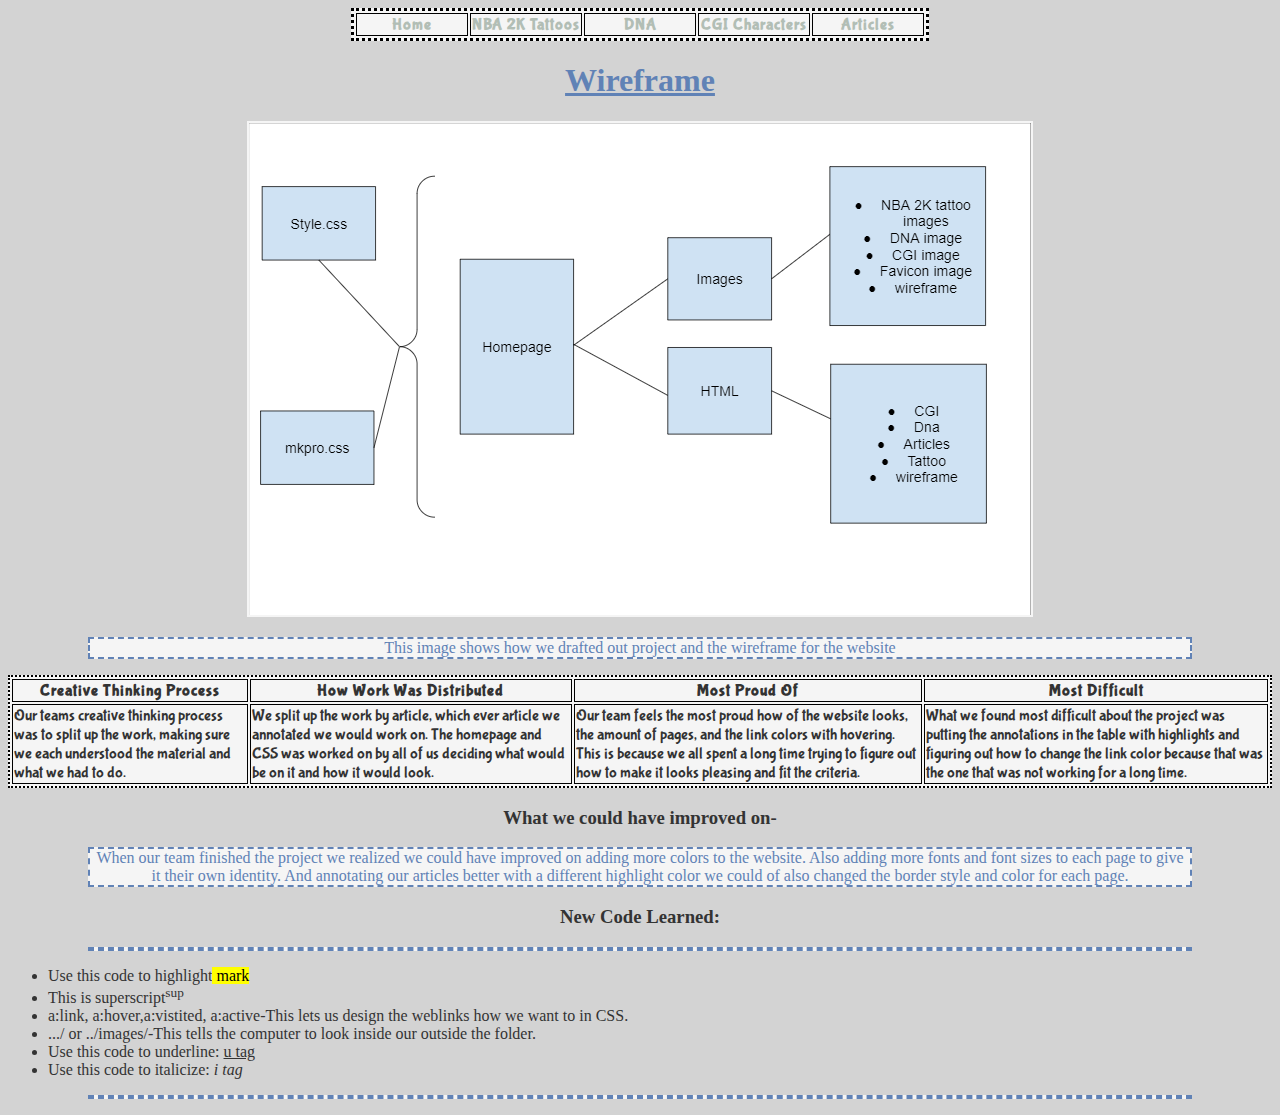
<file: html/wireframe.html>
<!DOCTYPE html>
<html>
<head>
  <meta charset="utf-8">
  <meta name="viewport" content="width=device-width">
  <title>Project - Group Dilemma</title>
  <link rel="icon" type="image/png" href="../images/favicon.png">
    <link href="../style.css" rel="stylesheet" type="text/css" />
  <link type="text/css" rel="stylesheet" href="../mkpro.css">
    <link rel="preconnect" href="https://fonts.googleapis.com">
    <link rel="preconnect" href="https://fonts.gstatic.com" crossorigin>
    <link href="https://fonts.googleapis.com/css2?family=Bubblegum+Sans&display=swap" rel="stylesheet">
  <style>
     a:link {
  color:#B2BEB5 ;
  background-color: transparent;
  text-decoration: none;
  }

  a:visited {
  color: #A9A9A9;
  background-color: transparent;
  text-decoration: none;
  }

  a:hover {
  color: #B2BEB5;
  background-color: whitesmoke;
  text-decoration: underline;
  }

  a:active {
  color: #818589;
  background-color: transparent;
  text-decoration: underline;
  }

        </style>
</head>
  <center>
  <table>
    <div class="myDiv">
    <th width="20%"><a href="../index.html">Home</a></th>
    <th width="20%"><a href="tattoo.html">NBA 2K Tattoos</a></th>
    <th width="20%"><a href="dna.html">DNA</a></th>
    <th width="20%"><a href="cgi.html">CGI Characters</a></th>
    <th width="20%"><a href="page5.html">Articles</a></th>
    </div>
  </table>
  
  <h1>Wireframe</h1>
  <a href="https://docs.google.com/document/d/1DzQgmZ-rb_R6jCm0z8fwjEBEOukSQa_pHEiylvruqiY/edit?usp=sharing"><img src="../images/wireframe.png" alt="Wireframe"></a>
<p>This image shows how we drafted out project and the wireframe for the website </p>
    <table border="2px">
      <th>Creative Thinking Process</th>
      <th>How Work Was Distributed</th>
      <th>Most Proud Of</th>
      <th>Most Difficult</th>
      <tr >
      <td style="vertical-align: top;">Our teams creative thinking process was to split up the work, making sure we each understood the material and what we had to do.</td>
    <td style="vertical-align: top;">We split up the work by article, which ever article we annotated we would work on. The homepage and CSS was worked on by all of us deciding what would be on it and how it would look.</td>
    <td style="vertical-align: top;">Our team feels the most proud how of the website looks, the amount of pages, and the link colors with hovering. This is because we all spent a long time trying to figure out how to make it looks pleasing and fit the criteria.</td>
      <td style="vertical-align: top;">What we found most difficult about the project was putting the annotations in the table with highlights and figuring out how to change the link color because that was the one that was not working for a long time.</td>
    
      </tr>
    </table>
    <h3>What we could have improved on-</h3>
    <p>When our team finished the project we realized we could have improved on adding more colors to the website. Also adding more fonts and font sizes to each page to give it their own identity. And annotating our articles better with a different highlight color we could of also changed the border style and color for each page.  </p>
<h3>New Code Learned:</h3>
  </center>
  <p>
    <ul>
      <li>Use this code to highlight<mark> mark </mark ></li>
      <li>This is superscript<sup>sup</sup></li>
      <li>a:link, a:hover,a:vistited, a:active-This lets us design the weblinks how we want to in CSS. </li>
      <li>.../ or ../images/-This tells the computer to look inside our outside the folder.</li>
      <li>Use this code to underline: <u>u tag</U> </li>
      <li>Use this code to italicize: <i>i tag</i></li>
    </ul>
  </p>









  

  
</html>
</file>
<file: style.css>
table,  {
  border: 1px solid black;
  padding: 4px;
}
body{
  background-color: #D3D3D3;
  font-family: Georgia, 'Times New Roman', Times, serif
  font-size: 14px;
  color: #333333;
}
th, td {
  border: 1px solid black;
  font-family: 'Bubblegum Sans', sans-serif;
}
th {
  letter-spacing: 1px;
}

h1 {
    font-family: 'Georgia', serif;
  color: #6082B6;
  text-decoration: underline;
}
h2{
  font-family: 'Georgia', serif;
  color: black;
}
table{
  border-style: dotted;
  border-color: black;
  background-color: whitesmoke;
}
p{
  border: 2px;
  border-style: dashed;
  border-color: #6082B6;;
  color: #6082B6;
  background-color: whitesmoke;
}
img{
  border: 2px;
  border-style: double;
  border-color: whitesmoke;
}
</file>
<file: mkpro.css>
th, td {
  border: 1px solid black;
  font-family: 'Bubblegum Sans', sans-serif;
}
th {
  letter-spacing: 1px;
}

h1{
    font-family: 'Georgia', serif;
}

p {
  margin-left: 80px;
  margin-right: 80px;
}
</file>
